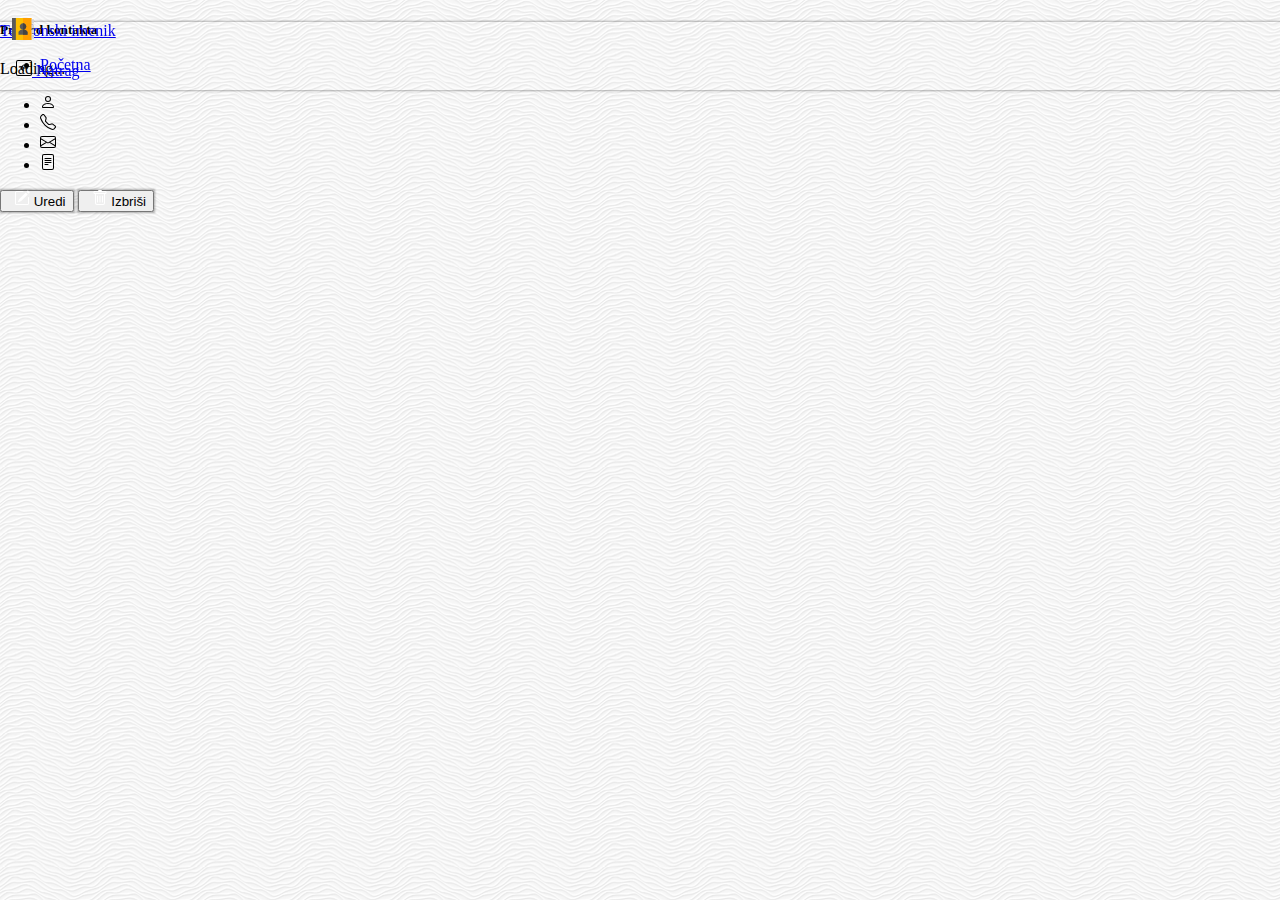
<file: detalji-kontakta/detalji-kontakta.html>
<!DOCTYPE html>
<html>

<head>
    <title>Telefonski imenik - kontakti</title>
    <meta charset="UTF-8">
    <link href="https://cdn.jsdelivr.net/npm/bootstrap@5.0.0-beta1/dist/css/bootstrap.min.css" rel="stylesheet"
        integrity="sha384-giJF6kkoqNQ00vy+HMDP7azOuL0xtbfIcaT9wjKHr8RbDVddVHyTfAAsrekwKmP1" crossorigin="anonymous">
    <script src="https://cdn.jsdelivr.net/npm/bootstrap@5.0.0-beta1/dist/js/bootstrap.bundle.min.js"
        integrity="sha384-ygbV9kiqUc6oa4msXn9868pTtWMgiQaeYH7/t7LECLbyPA2x65Kgf80OJFdroafW"
        crossorigin="anonymous"></script>
    <meta name="viewport" content="width=device-width, initial-scale=1.0">

    <script src="detalji-kontakta.js"></script>
    <link href="../style.css" rel="stylesheet">
</head>

<body  style="overflow-x: hidden;">
    <img src="../assets/images/agenda.svg" class="logo">
    <nav class="navbar navbar-expand-lg navbar-dark bg-primary shadow-1">
        <div class="container-fluid">
            <a class="navbar-brand ms-4 ps-2" href="../popis-kontakta/popis-kontakta.html">Telefonski imenik</a>
            <div class="collapse navbar-collapse" id="navbarNav">
                <ul class="navbar-nav">
                    <li class="nav-item">
                        <a class="nav-link active" aria-current="page"
                            href="../popis-kontakta/popis-kontakta.html">Početna</a>
                    </li>
                </ul>
            </div>
        </div>
    </nav>
    <a href="../popis-kontakta/popis-kontakta.html" class="btn btn-outline-light"
        style="position: fixed;top: 62px;left: 10px;" role="button" title="Povratak">
        <img src="../assets/icons/back.svg" class="mx-2 ml-0" style="margin-top: -3px;margin-left: 6px !important;">
        Natrag
    </a>


    <div class="row pt-4 m-0">
        <div class="col-12 col-lg-6 mt-3 offset-lg-3">
            <div class="mt-5 pt-4 w-mobile-100">
                <div class="card">
                    <h5 class="card-header bg-primary text-white">Pregled kontakta</h5>

                    <div id="detalji-spinner" class="text-center p-5">
                        <div class="spinner-border" role="status">
                            <span class="visually-hidden">Loading...</span>
                        </div>
                    </div>
                    <div id="detalji-body" class="d-none">
                        <ul class="list-group list-group-flush">
                            <li class="list-group-item"><img class="mx-1 p-1" src="../assets/icons/person.svg"><span
                                    id="detalji-ime"></span></li>
                            <li class="card list-group-item">
                                <div class="d-inline-block" style="vertical-align:top;">
                                    <img class="mx-1 p-1 float-left" src="../assets/icons/phone.svg">
                                </div>
                                <div class="d-inline-block">
                                    <div id="detalji-telefon">
                                    </div>
                                </div>

                            </li>
                            <li class="list-group-item">
                                <div class="d-inline-block" style="vertical-align:top;">
                                    <img class="mx-1 p-1" src="../assets/icons/email.svg">
                                </div>
                                <div class="d-inline-block">
                                    <div id="detalji-email">
                                    </div>
                                </div>
                            </li>
                            <li class="list-group-item"><img class="mx-1 p-1"
                                    src="../assets/icons/description.svg"><span id="detalji-opis"></span>
                            </li>
                        </ul>


                        <div class="mt-3 px-3 pb-3">
                            <button id="uredi-kontakt-button" class="btn btn-primary shadow-1" role="button"
                                data-bs-toggle="button" title="Uredi">
                                <img src="../assets/icons/pencil.svg" class="mx-2 ml-0"
                                    style="margin-top: -3px;margin-left: 6px !important;">
                                Uredi
                            </button>


                            <button id="obrisi-kontakt-button" class="btn btn-danger float-end shadow-1" role="button"
                                data-bs-toggle="modal" data-bs-target="#deleteModal"><img
                                    src="../assets/icons/trash.svg" class="mx-2 ml-0"
                                    style="margin-top: -3px;margin-left: 6px !important;">
                                Izbriši
                            </button>

                            <div class="modal" style="display: none;" id="deleteModal" tabindex="-1"
                                aria-labelledby="deleteModal" aria-hidden="true">
                                <div class="modal-dialog modal-dialog-centered">
                                    <div class="modal-content">
                                        <div class="modal-header">
                                            <h5 class="modal-title">Obriši kontakt</h5>
                                            <button type="button" class="btn-close" id="modal-delete-odustani-iks"
                                                data-dismiss="modal" aria-label="Close"></button>
                                        </div>
                                        <div class="modal-body">
                                            Jeste li sigurni?
                                        </div>
                                        <div class="modal-footer">
                                            <button type="button" class="btn btn-secondary" id="modal-delete-odustani"
                                                data-dismiss="modal">Odustani</button>
                                            <button type="button" class="btn btn-danger delete"
                                                id="modal-delete-potvrdi">Potvrdi</button>
                                        </div>
                                    </div>
                                </div>
                            </div>
                        </div>
                    </div>
                </div>
            </div>
        </div>
    </div>
</body>

</html>
</file>
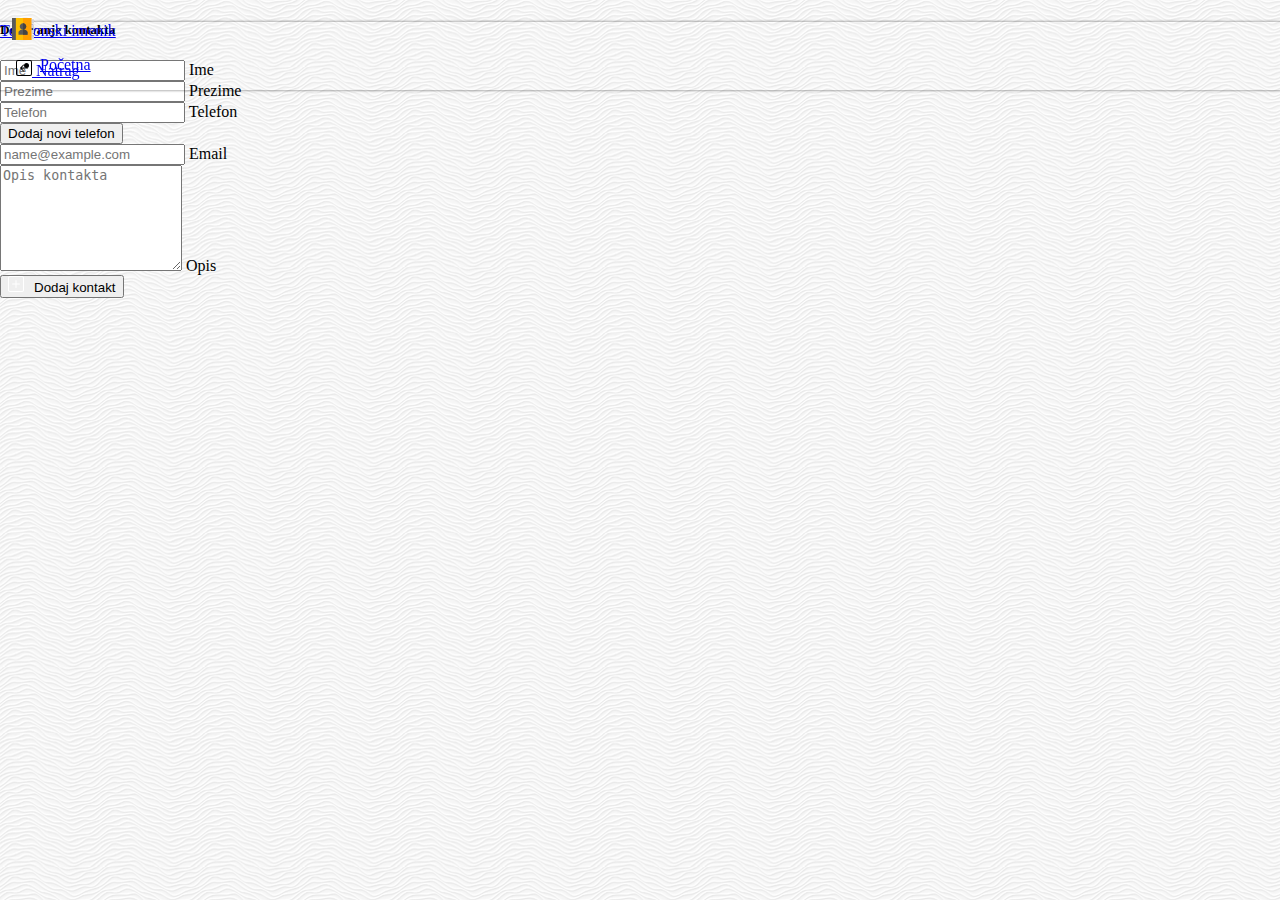
<file: dodavanje-kontakta/dodavanje-kontakta.html>
<!DOCTYPE html>
<html>

<head>
    <title>Telefonski imenik - kontakti</title>
    <meta charset="UTF-8">
    <link href="https://cdn.jsdelivr.net/npm/bootstrap@5.0.0-beta1/dist/css/bootstrap.min.css" rel="stylesheet"
        integrity="sha384-giJF6kkoqNQ00vy+HMDP7azOuL0xtbfIcaT9wjKHr8RbDVddVHyTfAAsrekwKmP1" crossorigin="anonymous">
    <script src="dodavanje-kontakta.js"></script>
    <link href="../style.css" rel="stylesheet">
    <meta name="viewport" content="width=device-width, initial-scale=1.0">
</head>

<body  style="overflow-x: hidden;">
    <img src="../assets/images/agenda.svg" class="logo">
    <nav class="navbar navbar-expand-lg navbar-dark bg-primary shadow-1">
        <div class="container-fluid">
            <a class="navbar-brand ms-4 ps-2" href="../popis-kontakta/popis-kontakta.html">Telefonski imenik</a>
            <div class="collapse navbar-collapse" id="navbarNav">
                <ul class="navbar-nav">
                    <li class="nav-item">
                        <a class="nav-link active" aria-current="page"
                            href="../popis-kontakta/popis-kontakta.html">Početna</a>
                    </li>
            </div>
        </div>
    </nav>

    <a href="../popis-kontakta/popis-kontakta.html" class="btn btn btn-outline-light"
        style="position: fixed;top: 62px;left: 10px;" role="button" data-bs-toggle="button" title="Povratak">
        <img src="../assets/icons/back.svg" class="mx-2 ml-0" style="margin-top: -3px;margin-left: 6px !important;">
        Natrag
    </a>

    <div class="row p-2 m-0">
        <div class="col-12 col-lg-6 mt-5 offset-lg-3">
                <div class="mt-5 w-mobile-100">
                <div class="card">
                    <h5 class="card-header bg-primary text-white">Dodavanje kontakta</h5>
                    <div class="card-body">
                        <div class="form-floating mb-3">
                            <input type="text" class="form-control" placeholder="Ime" id="dodavanje-ime">
                            <label for="floatingInput">Ime</label>
                        </div>

                        <div class="form-floating mb-3">
                            <input type="text" class="form-control" placeholder="Prezime" id="dodavanje-prezime">
                            <label for="floatingInput">Prezime</label>
                        </div>
                        <div class="form-floating mb-3">
                            <input type="text" class="form-control" placeholder="Telefon" id="dodavanje-telefona">
                            <label for="floatingInputValue">Telefon</label>
                        </div>
                        <div id="popis-telefona">
                        </div>
                        <div class="form-floating mb-3 mt-2">
                            <button onclick="dodajNoviTelefon()"
                                class="btn btn-secondary btn-sm addNewPhone my-2 p-2">Dodaj novi telefon</button>
                        </div>
                        <div class="form-floating mb-3">
                            <input type="email" class="form-control" placeholder="name@example.com"
                                id="dodavanje-email">
                            <label for="floatingInput">Email</label>
                        </div>
                        <div class="form-floating mb-3">
                            <textarea class="form-control" placeholder="Opis kontakta" style="height: 100px"
                                id="dodavanje-opis"></textarea>
                            <label for="floatingTextarea2">Opis</label>
                        </div>
                        <div class="d-grid gap-2 d-md-block float-start">
                            <button onclick="dodajKontakt()" class="btn btn-primary my-2" data-bs-toggle="button"
                                title="Dodaj kontakt"><img src="../assets/icons/add_contact.svg"
                                    style="margin: -2px 10px 0 0 !important;">Dodaj kontakt</button>
                        </div>
                    </div>
                </div>
            </div>
        </div>
    </div>

</body>

</html>
</file>
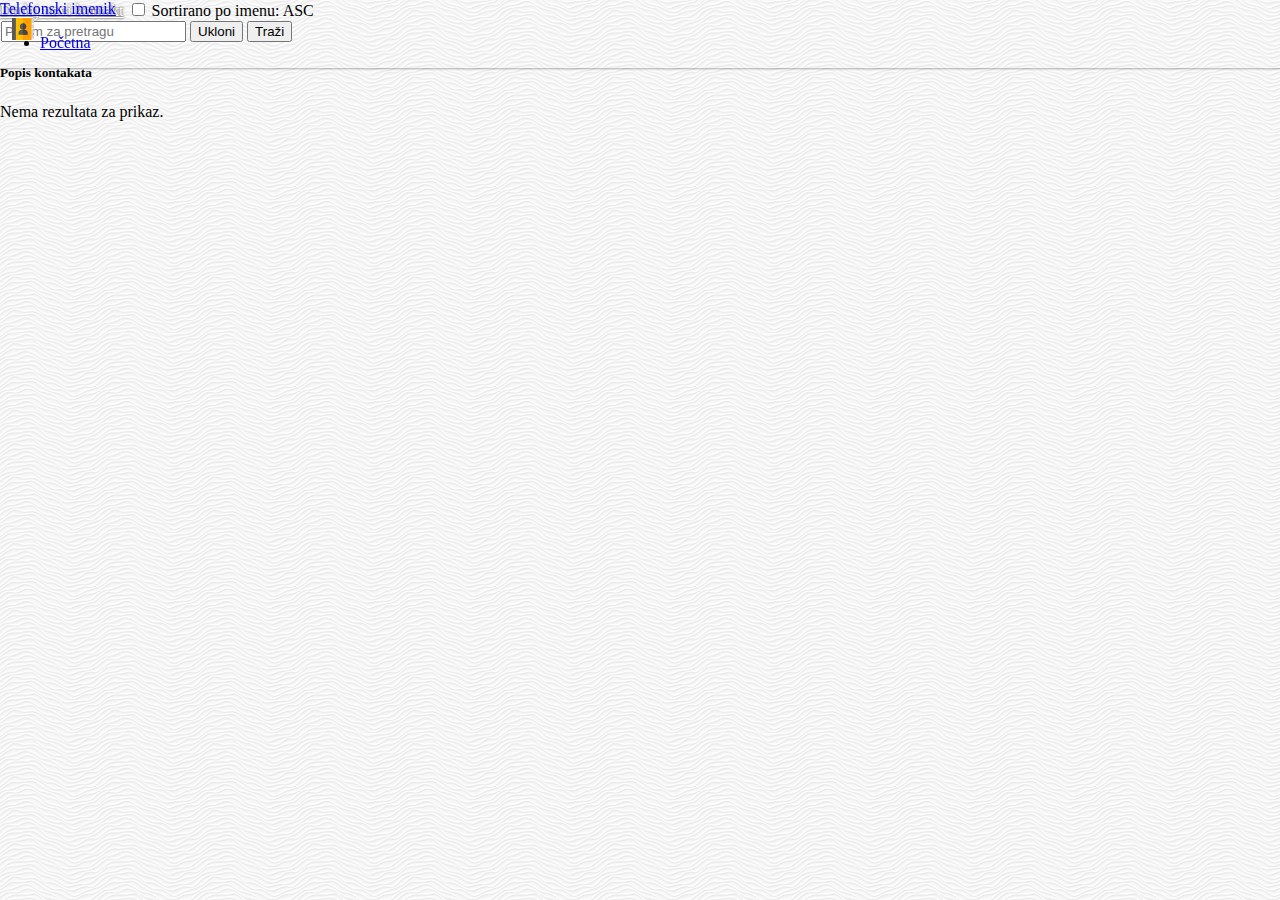
<file: popis-kontakta/popis-kontakta.html>
<!DOCTYPE html>
<html>

<head>
    <title>Telefonski imenik - kontakti</title>
    <meta charset="UTF-8">
    <link href="https://cdn.jsdelivr.net/npm/bootstrap@5.0.0-beta1/dist/css/bootstrap.min.css" rel="stylesheet"
        integrity="sha384-giJF6kkoqNQ00vy+HMDP7azOuL0xtbfIcaT9wjKHr8RbDVddVHyTfAAsrekwKmP1" crossorigin="anonymous">
    <script src="popis-kontakta.js"></script>
    <link href="../style.css" rel="stylesheet">
    <meta name="viewport" content="width=device-width, initial-scale=1.0">
</head>

<body style="overflow-x: hidden;">
    <img src="../assets/images/agenda.svg" class="logo">

    <nav class="navbar navbar-expand-lg navbar-dark bg-primary shadow-1">
        <div class="container-fluid">
            <a class="navbar-brand ms-4 ps-2" href="../popis-kontakta/popis-kontakta.html">Telefonski imenik</a>
            <div class="collapse navbar-collapse" id="navbarNav">
                <ul class="navbar-nav">
                    <li class="nav-item">
                        <a class="nav-link active" aria-current="page"
                            href="../popis-kontakta/popis-kontakta.html">Početna</a>
                    </li>
                </ul>
            </div>
        </div>
    </nav>

    <div class="row p-2 pt-5 m-0">

        <div class="col-12 col-lg-6 offset-lg-3 pt-3">
        
            <div class="mb-3">
                <a href="../dodavanje-kontakta/dodavanje-kontakta.html" class="btn btn-warning w-mobile-100 mb-2 mb-lg-0"
                    style="color: #fff;text-shadow: 0px 0px 2.5px #000;">Dodaj novi kontakt</a>
                <input type="checkbox" class="btn-check" id="btn-check" autocomplete="off">
                <label id="sortirano-po-imenu" class="btn btn-primary float-end w-mobile-100 mb-2 mb-lg-0" for="btn-check">Sortirano po imenu:
                    ASC</label>
            </div>
        
            <div class="card mb-3" style="background-color: transparent;border: 1px solid transparent;">
                <div>
                    <div class="d-flex">
                        <input id="pretraga-input" class="form-control me-2" type="search" placeholder="Pojam za pretragu"
                            aria-label="Pretraga">
                        <button id="ocisti-pretragu-button" class="btn btn-danger me-1 d-none">Ukloni</button>
                        <button id="pretraga-button" class="btn btn-success">Traži</button>
                    </div>
                </div>
            </div>

            <div class="card px-0">
                <h5 class="card-header bg-primary text-white">Popis kontakata</h5>
        
        
                <div class="mx-4 my-4">
                    <div class="card list-group overflow-auto dynamic-height" id="lista-kontakta">
                        <!-- <button class="list-group-item list-group-item-action">
                            <div class="row p-0">
                                <div class="col-1 pt-1">
                                    <div class="user-circle">
                                        JM
                                    </div>
                                </div>
                                <div class="col-11 p-0">
                                    <span class="user-name">Jelena Martić</span>
                                </div>
                            </div>
                        </button> -->
                    </div>
                </div>
                <div class="row">
                    <div class="list-group">
                    </div>
                </div>
        
            </div>

        </div>
    </div>



</body>

</html>
</file>
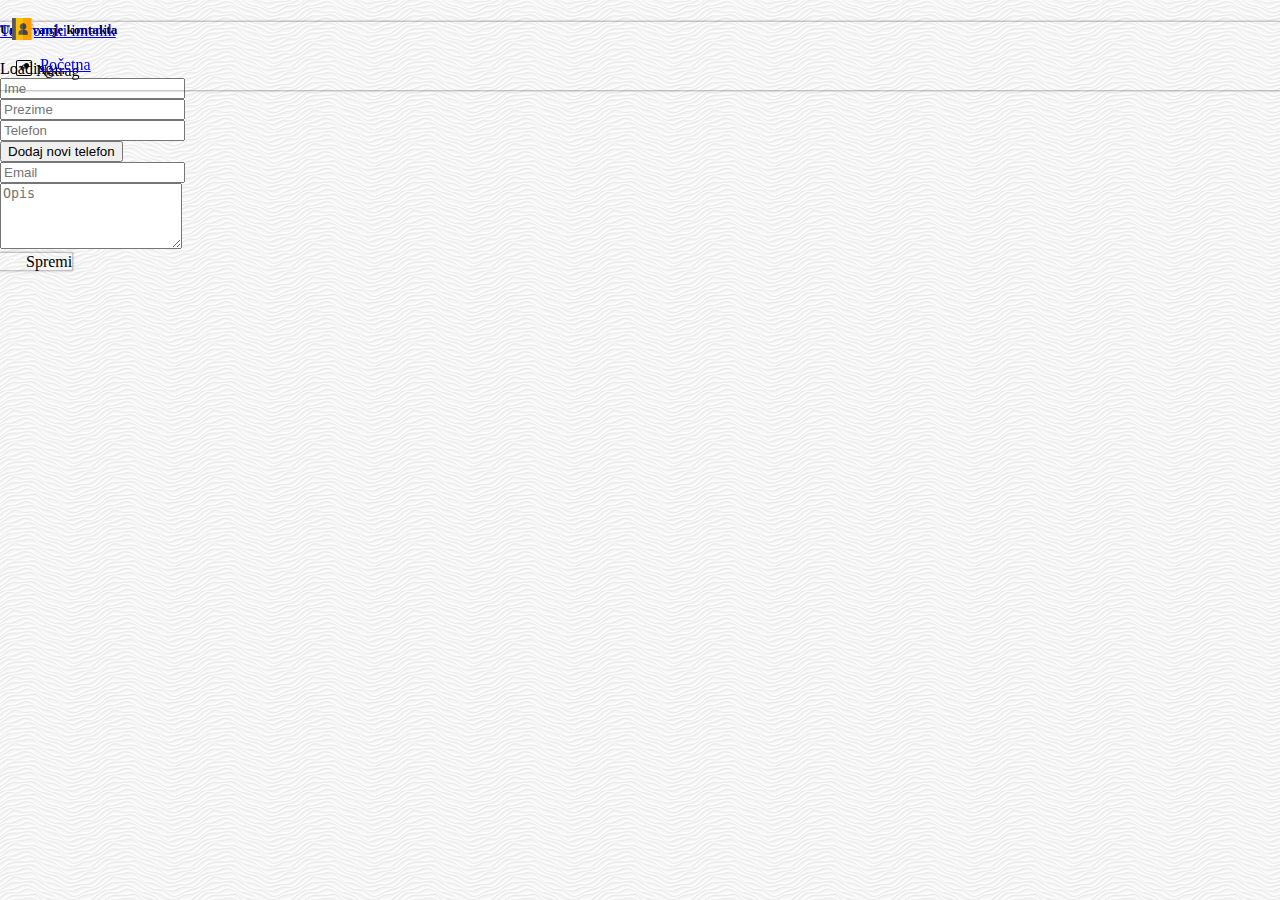
<file: uredivanje-kontakta/uredivanje-kontakta.html>
<!DOCTYPE html>
<html>

<head>
    <title>Telefonski imenik - kontakti</title>
    <meta charset="UTF-8">
    <link href="https://cdn.jsdelivr.net/npm/bootstrap@5.0.0-beta1/dist/css/bootstrap.min.css" rel="stylesheet"
        integrity="sha384-giJF6kkoqNQ00vy+HMDP7azOuL0xtbfIcaT9wjKHr8RbDVddVHyTfAAsrekwKmP1" crossorigin="anonymous">
    <script src="uredivanje-kontakta.js"></script>
    <link href="../style.css" rel="stylesheet">
    <meta name="viewport" content="width=device-width, initial-scale=1.0">
</head>

<body  style="overflow-x: hidden;">
    <img src="../assets/images/agenda.svg" class="logo">
    <nav class="navbar navbar-expand-lg navbar-dark bg-primary shadow-1">
        <div class="container-fluid">
            <a class="navbar-brand ms-4 ps-2" href="../popis-kontakta/popis-kontakta.html">Telefonski imenik</a>
            <div class="collapse navbar-collapse" id="navbarNav">
                <ul class="navbar-nav">
                    <li class="nav-item">
                        <a class="nav-link active" aria-current="page"
                            href="../popis-kontakta/popis-kontakta.html">Početna</a>
                    </li>
                </ul>
            </div>
        </div>
    </nav>

    <a id="uredivanje-natrag-button" class="btn btn btn-outline-light" style="position: fixed;top: 62px;left: 10px;"
        role="button" data-bs-toggle="button" title="Povratak">
        <img src="../assets/icons/back.svg" class="mx-2 ml-0" style="margin-top: -3px;margin-left: 6px !important;">
        Natrag
    </a>

    <div class="row pt-4 m-0">
        <div class="col-12 col-lg-6 mt-3 offset-lg-3">
            <div class="mt-5 pt-4 w-mobile-100">
                <div class="card">
                    <h5 class="card-header bg-primary text-white">Uređivanje kontakta</h5>
                    <div class="card-body">
                        <div id="uredivanje-spinner" class="text-center p-5">
                            <div class="spinner-border" role="status">
                                <span class="visually-hidden">Loading...</span>
                            </div>
                        </div>
                        <div id="uredivanje-body" class="d-none">

                            <input class="id" hidden type="text" value="">
                            <div class="form-group">
                                <input id="uredivanje-ime" class="form-control firstName mb-2" required type="text"
                                    placeholder="Ime" />
                            </div>
                            <div class="form-group">
                                <input id="uredivanje-prezime" class="form-control lastName mb-2" required type="text"
                                    placeholder="Prezime" />
                            </div>
                            <div class="form-group">
                                <input id="uredivanje-telefon" class="form-control addPhone mb-2" required type="text"
                                    placeholder="Telefon" />
                            </div>
                            <div id="popis-telefona">
                            </div>
                            <div class="text-center mb-3 mt-2">
                                <button id="dodaj-novi-telefon"
                                    class="btn btn-secondary btn-sm addNewPhone my-2 p-2 float-start">Dodaj novi
                                    telefon</button>
                            </div>
                            <div class="form-group">
                                <input id="uredivanje-email" class="form-control email mb-2" type="text"
                                    placeholder="Email" />
                            </div>
                            <div class="form-group">
                                <textarea id="uredivanje-opis" class="form-control" placeholder="Opis"
                                    rows="4"></textarea>
                            </div>
                            <btn id="spremi-kontakt-button" class="btn btn-primary float-start shadow-1 mt-2"
                                role="button" data-bs-toggle="button" title="Spremi"><img src="../assets/icons/save.svg"
                                    class="mx-2 ml-0" style="margin-top: -3px;margin-left: 6px !important;">
                                Spremi
                            </btn>
                        </div>
                    </div>
                </div>
            </div>
        </div>
    </div>
</body>

</html>
</file>
<file: style.css>
body {
    margin: 0;
    padding: 0;
    background-image: url('assets/images/background.png');
    background-attachment: fixed;

}

.navbar {
  position: fixed;
  width: 100%;
  z-index: 99;
}

.logo {
  width: 22px;
  height:22px;
  
  z-index: 999;
  position: fixed;
  top:18px;
  left:12px;
}

.dynamic-height{
    max-height: calc(100vh - 300px);
 }

 .shadow-1 {
     box-shadow: 0 0 2px 1px rgba(0,0,0,0.3);
 }

 .btn-xs {
    padding: .6em .4rem .4rem;
    font-size: .875rem;
    line-height: 0.9;
    border-radius: .2rem;
  }

  .user-circle {
    background-color: rgb(1, 85, 153);
    width: 30px;
    height: 30px;
    border-radius: 50%;
    display: inline-block;
    text-align: center;
    padding-top: 2px;
    color: #fff;
}

.user-name {
    vertical-align: middle;
    display: inline-block;
    font-size: 1.1em;
    margin-left: 10px;
    margin-top: 4px;
}

@media screen and (max-width: 600px) {
  .w-mobile-100 {
    width: 100%;
  }
}
</file>
